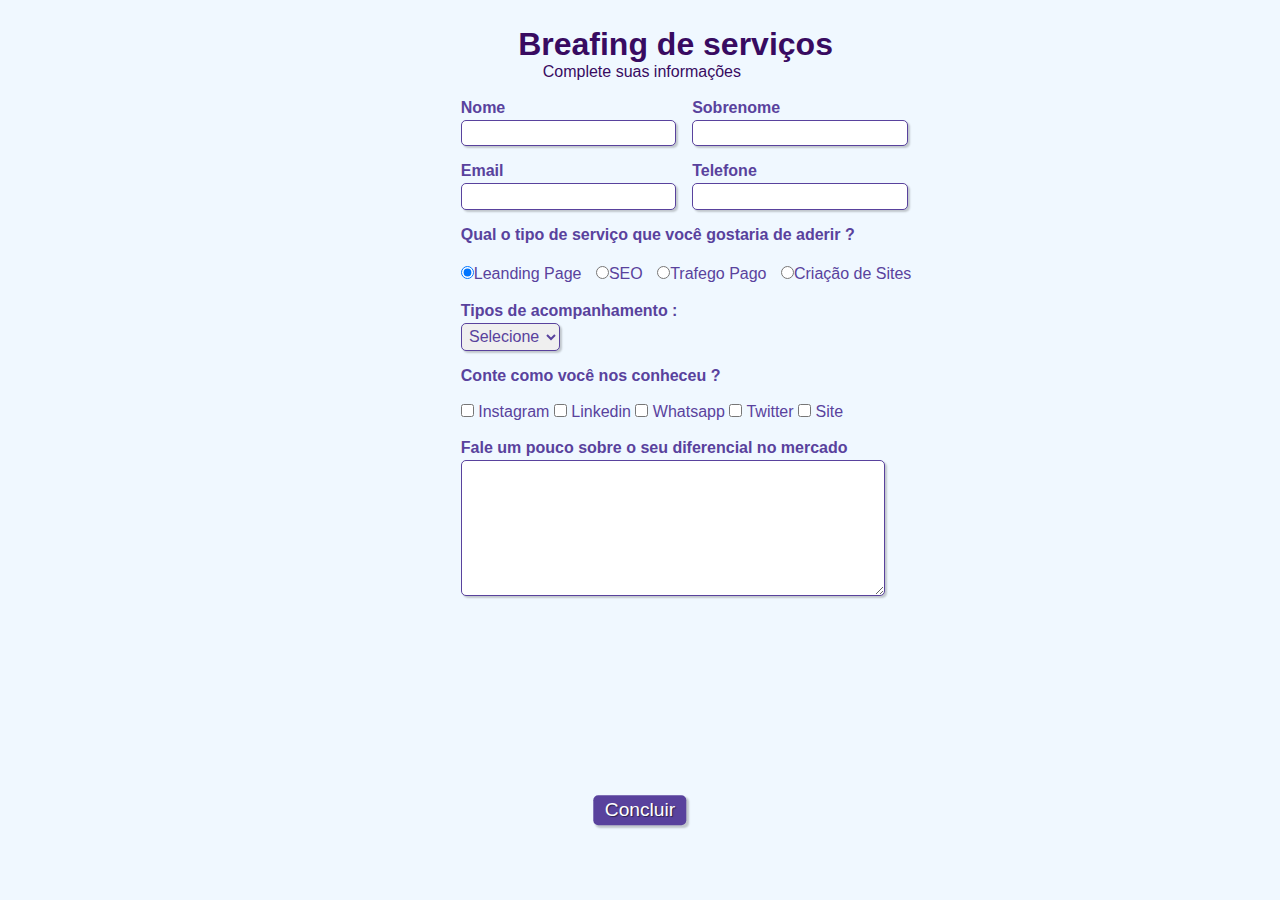
<file: index.html>
<!DOCTYPE html>
<html lang="pt-br">
<head>
    <meta charset="UTF-8">
    <meta name="viewport" content="width=device-width, initial-scale=1.0">
    <link rel="stylesheet" type="text/css" href="formulario.css" media="screen">
    <title>Breafing</title>
</head>
<body>
    <div> 
        <h1 id="Titulo">Breafing de serviços</h1>
        <p id="Subtitulo">Complete suas informações</p>
        <br>
    </div>

    <form >
        <fieldset class="Grupo"> 
            <div class="campo">
                <label for="Nome"><strong> Nome </strong></label>
                <input type="text" name="Nome" id="Nome" required>
            </div>

            <div class=" campo">
                <label for="Sobrenome"><strong> Sobrenome </strong></label>
                <input type="text" name="Sobrenome" id="Sobrenome"required>
            </div>
        </fieldset>

        <fieldset class="Grupo">
            <div class="campo">
                <label for="Email"><strong> Email </strong></label>
                <input type="email"name="Email" id="Email" required>
            </div>
            <div class="campo">
                <label for="Telefone"><strong> Telefone </strong></label>
                <input type="tel" id="Telefone" pattern="\d{10,11}" 
                required>    <!-- Utilizei o pattern para fazer a verificação da quantidade de números sendo 10 para o fixo e 11 para o celular, contando com o DDD -->
            </div>
        </fieldset>

        <div class="campo">  
            <label><strong>Qual o tipo de serviço que você gostaria de aderir ?</strong></label>
            <br> <br>
            <label>
                <input type="radio" name="servicos" value="LeandingPage" checked>Leanding Page
            </label>
            <label>
                <input type="radio" name="servicos" value="SEO">SEO
            </label>
            <label>
                <input type="radio" name="servicos" value="TrafegoPago">Trafego Pago
            </label>
            <label>
                <input type="radio" name="servicos" value="Sites">Criação de Sites
            </label>
        </div>

        <div class="campo">
            <label for="Acompanhamento"> <strong> Tipos de acompanhamento :</strong></label>
                <select id="Acompanhamento" required>
                    <option selected disabled value="" hidden>Selecione</option>
                    <option>Mensal</option>
                    <option>Bimestral</option>
                    <option>Trimestral</option>
                </select>
        </div>

        <fieldset class="Grupo">
            <div id="Check">
                <label><strong>Conte como você nos conheceu ?</strong></label><br><br>
                <input type="checkbox" name="Instagram" value="Instagram">
                <label for="Instagram">Instagram</label>
                <input type="checkbox" name="Linkedin" value="Linkedin">
                <label for="Linkedin">Linkedin</label>
                <input type="checkbox" name="Whatsapp" value="Whatsapp">
                <label for="Whatsapp">Whatsapp</label>
                <input type="checkbox" name="Twitter" id="Twitter">
                <label for="Twitter">Twitter</label>
                <input type="checkbox" name="Site" id="Site">
                <label for="Site">Site</label>
            </div>
        </fieldset>

        <div class="campo">
            <br>
            <label for="historia">
                <strong>Fale um pouco sobre o seu diferencial no mercado</strong></label>
              <textarea name="historia" id="historia" rows="6" style="width: 26em; height:8em;" minlength="30" required></textarea>
        </div>

        <button class="botao" type="submit">Concluir</button>


    </form>


    
</body>
</html>
</file>
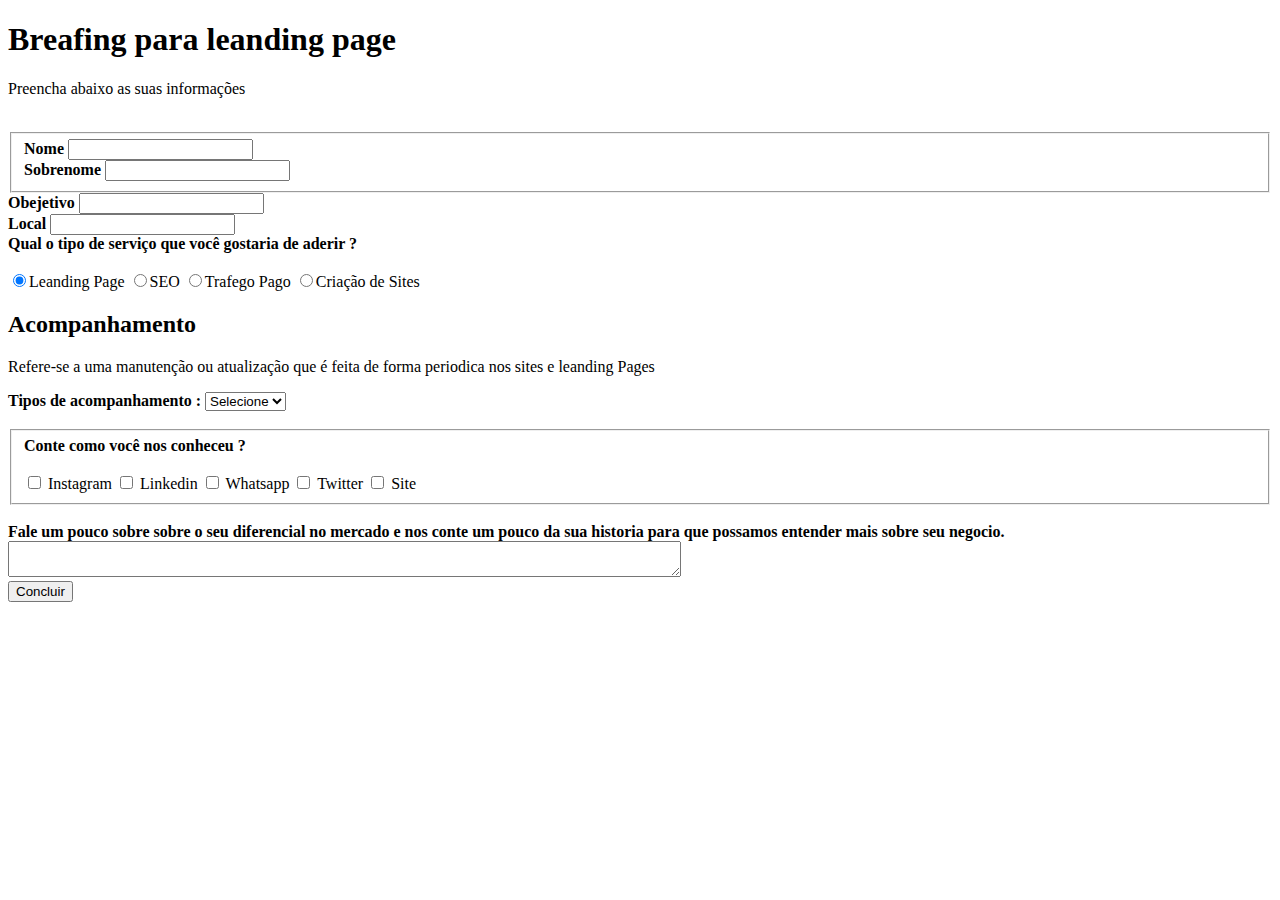
<file: formulario.html>
<!DOCTYPE html>
<html lang="pt-br">
<head>
    <meta charset="UTF-8">
    <meta name="viewport" content="width=device-width, initial-scale=1.0">
    <title>Breafing</title>
</head>
<body>
    <div> 
        <h1 id="Titulo">Breafing para leanding page </h1>
        <p id="Subtitulo"> Preencha abaixo as suas informações </p>
        <br>
    </div>

    <form >
        <fieldset class="Grupo"> 
            <div>
                <label for="Nome"><strong> Nome </strong></label>
                <input type="text" name="Nome" id="Nome" required> 
            </div>

            <div>
                <label for="Sobrenome"><strong> Sobrenome </strong></label>
                <input type="text" name="Sobrenome" id="Sobrenome"required>
            </div>
        </fieldset>

        <div>
            <label for="Obejetivo"><strong> Obejetivo </strong></label>
            <input type="text"name="Obejetivo" id="Obejetivo" required>
        </div>   
        
        <div>
            <label for="Local"><strong>Local</strong></label>
            <input type="text"name="Local"id="Local"required>
        </div>

        <div>  
            <label><strong>Qual o tipo de serviço que você gostaria de aderir ?</strong></label>
            <br>
            <br>
            <label>
                <input type="radio" name="servicos" value="LeandingPage" checked>Leanding Page
            </label>
            <label>
                <input type="radio" name="servicos" value="SEO">SEO
            </label>
            <label>
                <input type="radio" name="servicos" value="TrafegoPago">Trafego Pago
            </label>
            <label>
                <input type="radio" name="servicos" value="Sites">Criação de Sites
            </label>
        </div>

        <div>
            <h2>Acompanhamento</h2>
            <p>Refere-se a uma manutenção ou atualização que é feita de forma periodica nos sites e leanding Pages</p>
        </div>

        <div>
            <label>
                <strong>Tipos de acompanhamento :</strong>
                    <select id="Acompanhamento">s
                        <option selected disabled value="" hidden>Selecione</option>
                        <option>Mensal</option>
                        <option>Bimestral</option>
                        <option>Trimestral</option>
                    </select>
            </label>
        </div><br>

        <fieldset class="Grupo">
            <div>
                <label><strong>Conte como você nos conheceu ?</strong></label><br><br>
                <input type="checkbox" name="Instagram" value="Instagram">
                <label for="Instagram">Instagram</label>
                <input type="checkbox" name="Linkedin" value="Linkedin">
                <label for="Linkedin">Linkedin</label>
                <input type="checkbox" name="Whatsapp" value="Whatsapp">
                <label for="Whatsapp">Whatsapp</label>
                <input type="checkbox" name="Twitter" id="Twitter">
                <label for="Twitter">Twitter</label>
                <input type="checkbox" name="Site" id="Site">
                <label for="Site">Site</label>
            </div>
        </fieldset>

        <div>
            <br>
            <label><strong>Fale um pouco sobre sobre o seu diferencial no mercado e nos conte um pouco da sua historia para que possamos entender mais sobre seu negocio.</strong></label>
            <textarea row="6" style="width: 50em"  name="historia" id="historia"></textarea>    
        </div>

        <button type="submit">Concluir</button>


    </form>


    
</body>
</html>
</file>
<file: formulario.css>
*{
    margin:0;
    padding:0;
}

#Titulo{
    font-family: sans-serif;
    color: #380B61;
    margin-left:7%;
    align-items: center;
}

#Subtitulo{
    font-family: sans-serif;
    color: #380B61;
    margin-left:10%;
}

#Check{
    display: inline-block;
}

fieldset{
    border:0;
}

body{
    background-color:#F0F8FF;
    font-family: sans-serif;
    font-size: 1em;
    color:#59429d;
    margin-left: 36%;
    margin-top: 2%;
    justify-content:center;
}

input, select, textarea, button{
    font-family: sans-serif;
    font-size: 1em;
    color: #59429d;
    border-radius: 5px;
}


.Grupo:before, .Grupo:after{
    display:table;
}

.Grupo:after{
    clear: both;
}

.campo{
    margin-bottom: 1em;
}

.campo label {
    margin-bottom: 0.2em;
    color:#59429d;
    display: inline-block;
    margin-right: 10px;
}

campo input[type="radio"] {
    vertical-align: middle;
}


fieldset.Grupo .campo{
    float: left;
    margin-right: 1em;
}

.campo input[type="text"],.campo input[type="email"],.campo input[type="tel"],.campo select,.campo textarea {
    padding: 0.2em;
    border: 1px solid #59429d;
    box-shadow: 2px 2px 2px rgba(0, 0, 0, 0.2);
    display: block;
}


.campo select option{
    padding-right: 1em;
}

.campo input:focus, .campo select:focus, .campo textarea:focus{
    background-color:#E0E0F8;
}

.botao {
    font-size: 1.2em;
    background: #59429d;
    border: 0;
    margin-bottom: 1em;
    color: #ffffff;
    padding: 0.2em 0.6em;
    box-shadow: 2px 2px 2px rgba(0,0,0,0.2);
    text-shadow: 1px 1px 1px rgba(0,0,0,0.5);
    position: absolute;
    top: 90%;
    left: 50%;
    margin-right: -50%;
    transform: translate(-50%, -50%)
}

.botao:hover{
    background-color: #CCBBFF;
    box-shadow: inset 2px 2px 2px rgba(0,0,0,0.2);
    text-shadow: none;
}

.botao, select{
    cursor: pointer;
}
</file>
